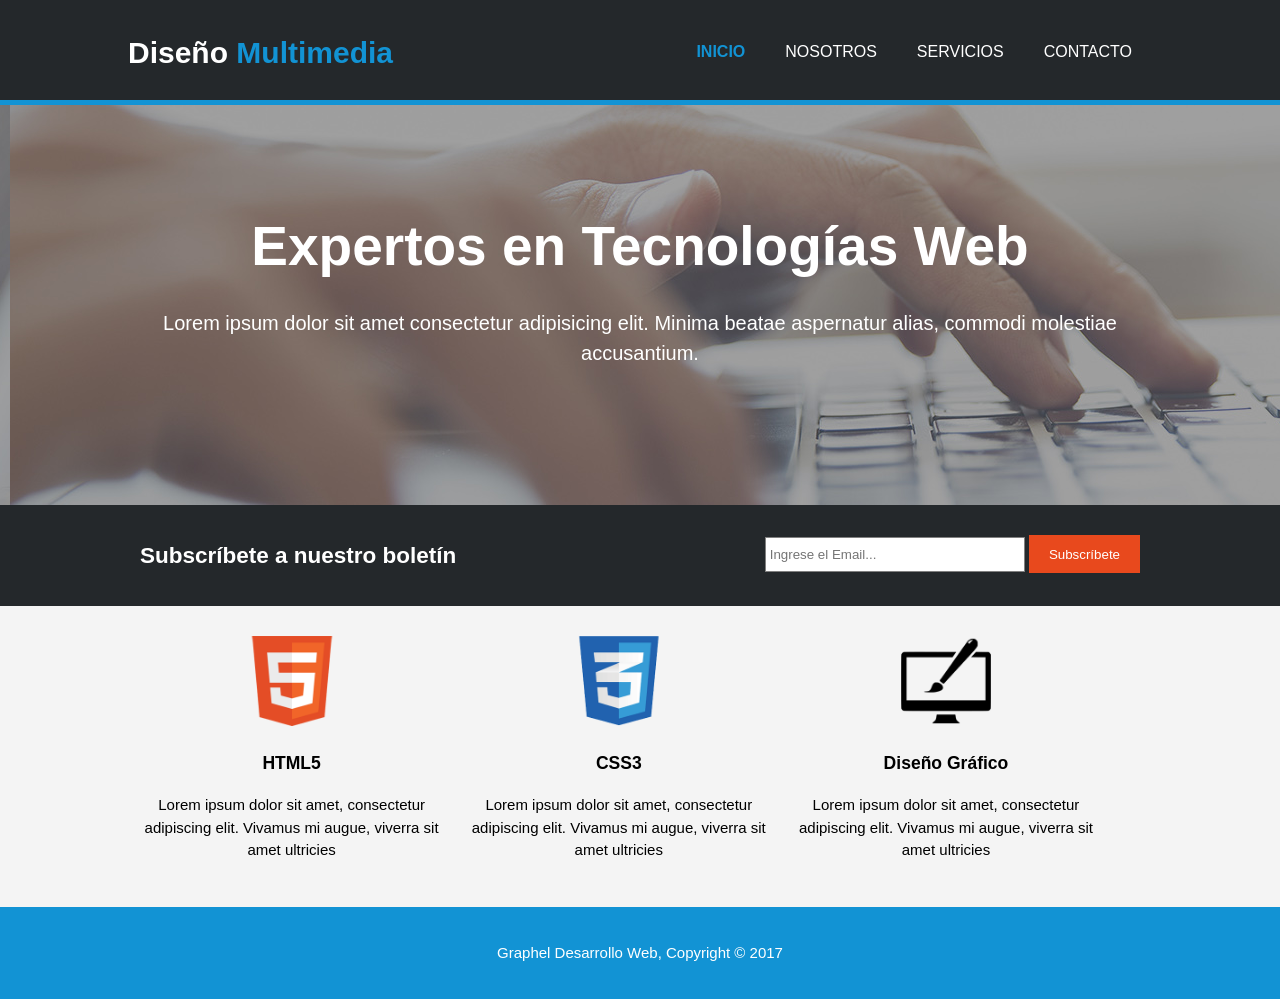
<file: index.html>
<!DOCTYPE html>
<html>
<head>
  <meta charset="utf-8">
  <title>Proyecto Graphel</title>
  <link rel="stylesheet" href="styles/style.css">
</head>
<body>
  <header>
    <div class="contenedor">
      <div id="marca">
        <h1>Diseño <span class="resaltado">Multimedia</span></h1>
      </div>
      <nav>
        <ul>
          <li class="actual"><a href="/index.html">INICIO</a></li>
          <li><a href="/tamplates/nosotros.html">NOSOTROS</a></li>
          <li><a href="/tamplates/servicios.html">SERVICIOS</a></li>
          <li><a href="/tamplates/contacto.html">CONTACTO</a></li>
        </ul>
      </nav>
    </div>
  </header>

  <section id="cabecera">

    <div class="contenedor">
      <h1>Expertos en Tecnologías Web</h1>
      <p>Lorem ipsum dolor sit amet consectetur adipisicing elit. Minima beatae aspernatur alias, commodi molestiae accusantium.</p>
    </div>
  </section>

  <section id="boletin">
    <div class="contenedor">
      <h1>Subscríbete a nuestro boletín</h1>
      <form>
        <input type="email" placeholder="Ingrese el Email...">
        <button type="submit" class="boton1">Subscríbete</button>
      </form>
    </div>
  </section>

  <section id="cajas">
    <div class="contenedor">
      <div class="caja">
        <img src="/assets/logo_html.png" alt="HTML5">
        <h3>HTML5</h3>
        <p>Lorem ipsum dolor sit amet, consectetur adipiscing elit. Vivamus mi augue, viverra sit amet ultricies</p>
      </div>
      <div class="caja">
        <img src="assets/logo_css.png" alt="CSS3">
        <h3>CSS3</h3>
        <p>Lorem ipsum dolor sit amet, consectetur adipiscing elit. Vivamus mi augue, viverra sit amet ultricies</p>
      </div>
      <div class="caja">
        <img src="assets/logo_brush.png" alt="DsGr">
        <h3>Diseño Gráfico</h3>
        <p>Lorem ipsum dolor sit amet, consectetur adipiscing elit. Vivamus mi augue, viverra sit amet ultricies</p>
      </div>
    </div>
  </section>

  <footer>
    <p>Graphel Desarrollo Web, Copyright &copy; 2017</p>
  </footer>
</body>
</html>
</file>
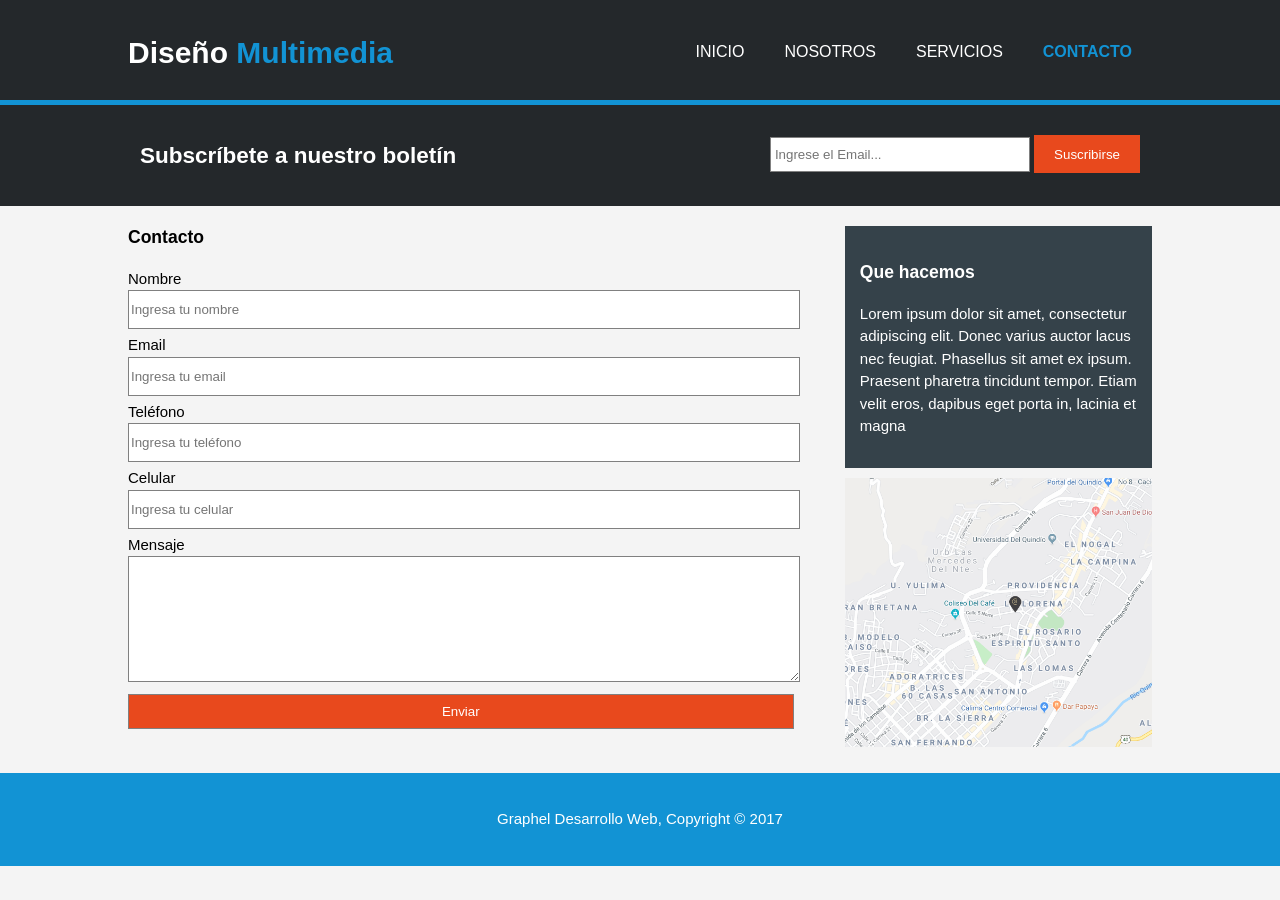
<file: tamplates/contacto.html>
<!DOCTYPE html>
<html>
<head>
  <meta charset="utf-8">
  <title>Diseño Multimedia | Contacto</title>
  <link rel="stylesheet" href="/styles/style.css">
</head>
<body>
  <header>
    <div class="contenedor">
      <div id="marca">
        <h1>Diseño <span class="resaltado">Multimedia</span></h1>
      </div>
      <nav>
        <ul>
          <li><a href="/index.html">INICIO</a></li>
          <li><a href="/tamplates/nosotros.html">NOSOTROS</a></li>
          <li><a href="/tamplates/servicios.html">SERVICIOS</a></li>
          <li class="actual"><a href="/tamplates/contacto.html">CONTACTO</a></li>
        </ul>
      </nav>
    </div>
  </header>

  <section id="boletin">
    <div class="contenedor">
      <h1>Subscríbete a nuestro boletín</h1>
      <form>
        <input type="email" placeholder="Ingrese el Email...">
        <button type="submit" class="boton1">Suscribirse</button>
      </form>
    </div>
  </section>

  <section id="main">
    <div class="contenedor">
      <article id="main-col">
        <h1>Contacto</h1>
        <form>
          <label>Nombre</label>
          <input type="text" name="nombre" placeholder="Ingresa tu nombre">
          <br>
          <label>Email</label>
          <input type="text" name="email" placeholder="Ingresa tu email">
          <br>
          <label>Teléfono</label>
          <input type="text" name="telefono" placeholder="Ingresa tu teléfono">
          <br>
          <label>Celular</label>
          <input type="text" name="celular" placeholder="Ingresa tu celular">
          <br>
          <label>Mensaje</label>
          <textarea></textarea>
          <br>
          <input type="submit" value="Enviar">
        </form>
      </article>

      <aside id="lateral">
        <div class="oscuro">
          <h3>Que hacemos</h3>
          <p>Lorem ipsum dolor sit amet, consectetur adipiscing elit. Donec varius auctor lacus nec feugiat. Phasellus sit amet ex ipsum. Praesent pharetra tincidunt tempor. Etiam velit eros, dapibus eget porta in, lacinia et magna</p>
        </div>
        <img src="/assets/mapaGoogle.png  " width="340">
      </aside>
    </div>
  </section>

  <footer>
    <p>Graphel Desarrollo Web, Copyright &copy; 2017</p>
  </footer>
</body>
</html>
</file>
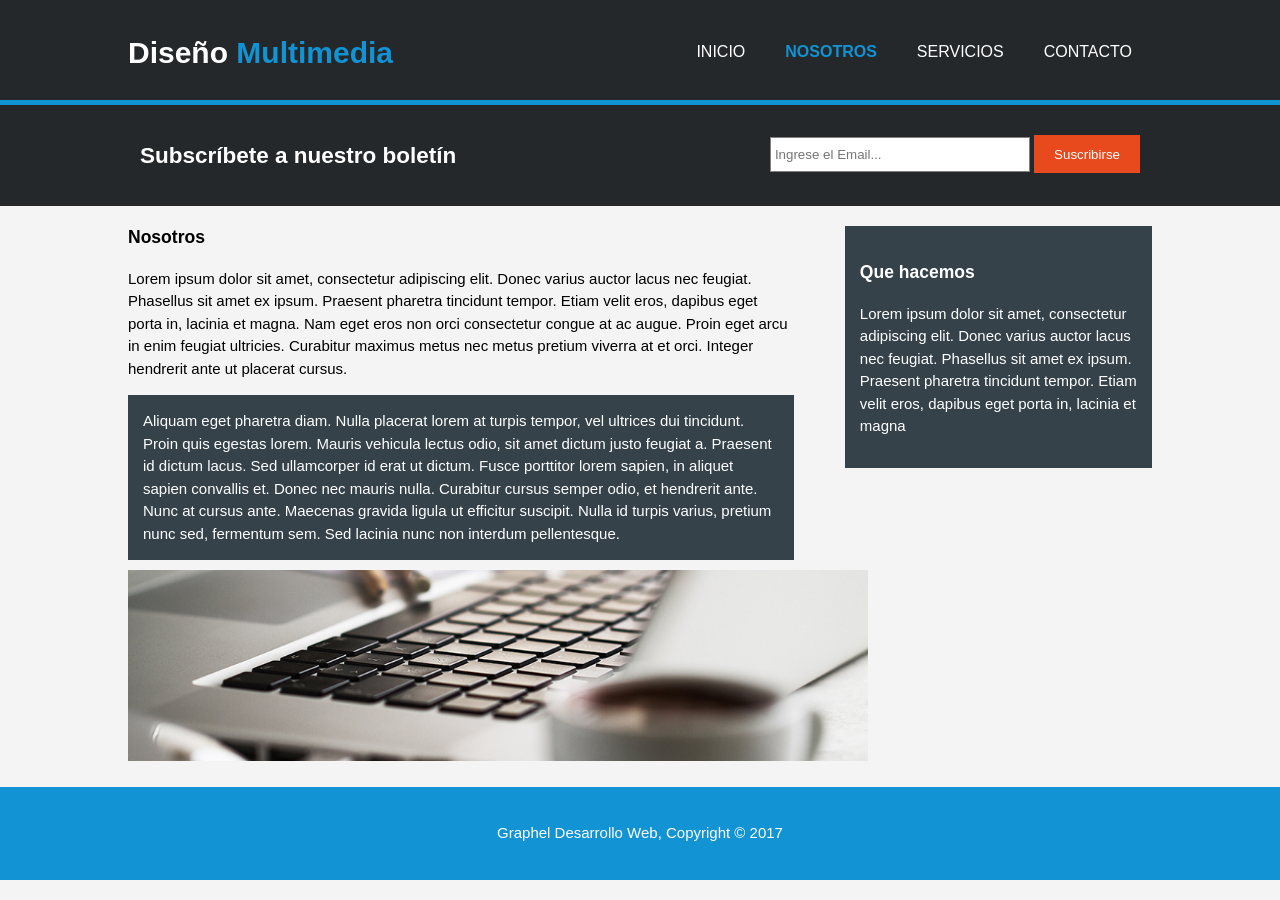
<file: tamplates/nosotros.html>
<!DOCTYPE html>
<html>
<head>
  <meta charset="utf-8">
  <title>Diseño Multimedia | Nosotros</title>
  <link rel="stylesheet" href="/styles/style.css">
</head>
<body>
  <header>
    <div class="contenedor">
      <div id="marca">
        <h1>Diseño <span class="resaltado">Multimedia</span></h1>
      </div>
      <nav>
        <ul>
          <li><a href="/index.html">INICIO</a></li>
          <li class="actual"><a href="/tamplates/nosotros.html">NOSOTROS</a></li>
          <li><a href="/tamplates/servicios.html">SERVICIOS</a></li>
          <li><a href="/tamplates/contacto.html">CONTACTO</a></li>
        </ul>
      </nav>
    </div>
  </header>

  <section id="boletin">
    <div class="contenedor">
      <h1>Subscríbete a nuestro boletín</h1>
      <form>
        <input type="email" placeholder="Ingrese el Email...">
        <button type="submit" class="boton1">Suscribirse</button>
      </form>
    </div>
  </section>

  <section id="main">
    <div class="contenedor">
      <article id="main-col">
        <h1>Nosotros</h1>
        <p>Lorem ipsum dolor sit amet, consectetur adipiscing elit. Donec varius auctor lacus nec feugiat. Phasellus sit amet ex ipsum. Praesent pharetra tincidunt tempor. Etiam velit eros, dapibus eget porta in, lacinia et magna. Nam eget eros non orci consectetur congue at ac augue. Proin eget arcu in enim feugiat ultricies. Curabitur maximus metus nec metus pretium viverra at et orci. Integer hendrerit ante ut placerat cursus.</p>
        <p class="oscuro">Aliquam eget pharetra diam. Nulla placerat lorem at turpis tempor, vel ultrices dui tincidunt. Proin quis egestas lorem. Mauris vehicula lectus odio, sit amet dictum justo feugiat a. Praesent id dictum lacus. Sed ullamcorper id erat ut dictum. Fusce porttitor lorem sapien, in aliquet sapien convallis et. Donec nec mauris nulla. Curabitur cursus semper odio, et hendrerit ante. Nunc at cursus ante. Maecenas gravida ligula ut efficitur suscipit. Nulla id turpis varius, pretium nunc sed, fermentum sem. Sed lacinia nunc non interdum pellentesque.</p>
        <img src="/assets/891.jpg" width="740">
      </article>

      <aside id="lateral">
        <div class="oscuro">
          <h3>Que hacemos</h3>
          <p>Lorem ipsum dolor sit amet, consectetur adipiscing elit. Donec varius auctor lacus nec feugiat. Phasellus sit amet ex ipsum. Praesent pharetra tincidunt tempor. Etiam velit eros, dapibus eget porta in, lacinia et magna</p>
        </div>
      </aside>
    </div>
  </section>

  <footer>
    <p>Graphel Desarrollo Web, Copyright &copy; 2017</p>
  </footer>
</body>
</html>
</file>
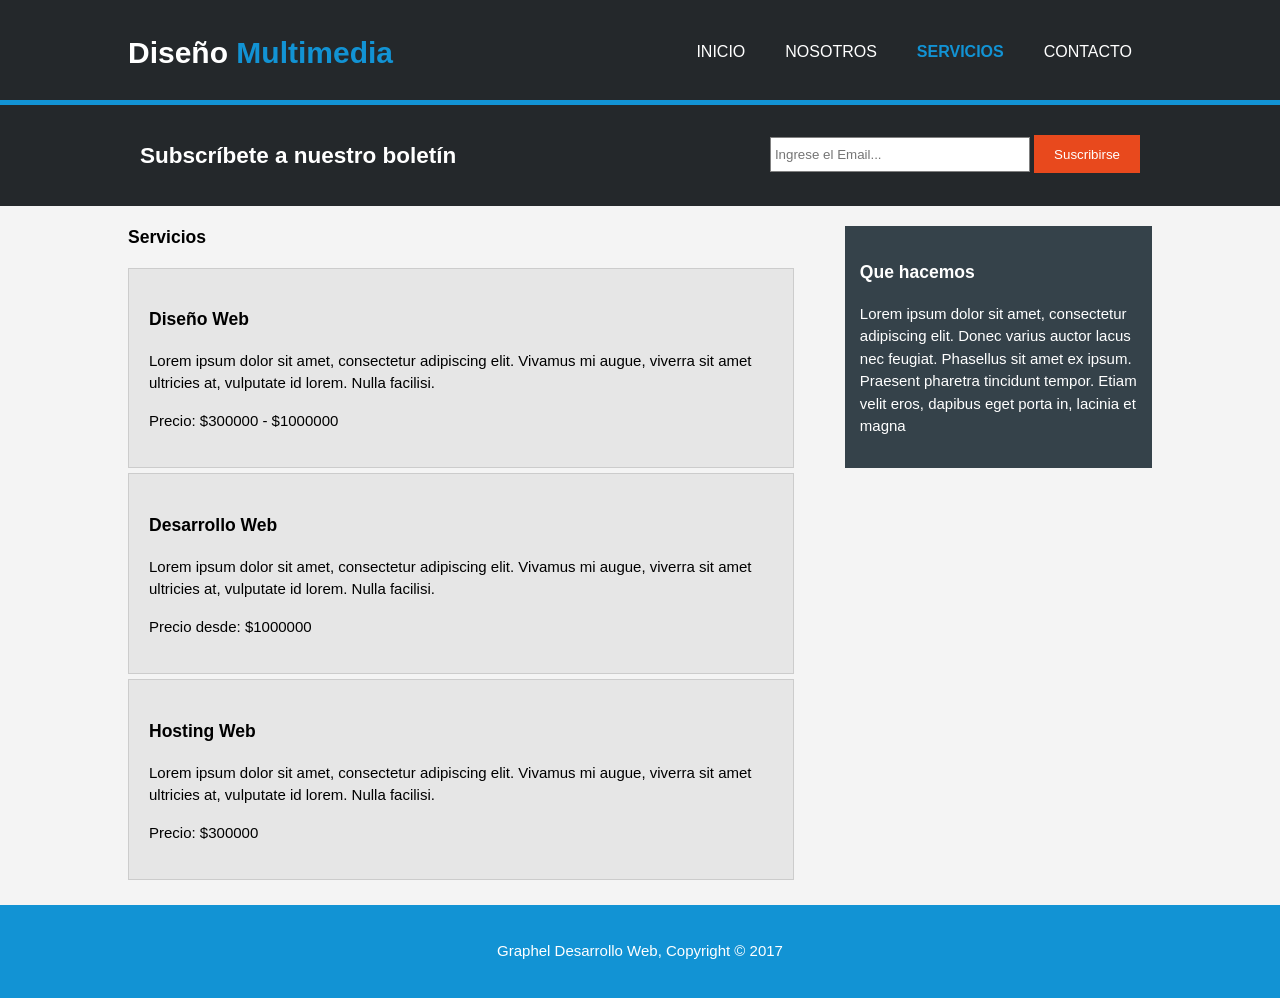
<file: tamplates/servicios.html>
<!DOCTYPE html>
<html>
<head>
  <meta charset="utf-8">
  <title>Diseño Multimedia | Servicios</title>
  <link rel="stylesheet" href="/styles/style.css">
</head>
<body>
  <header>
    <div class="contenedor">
      <div id="marca">
        <h1>Diseño <span class="resaltado">Multimedia</span></h1>
      </div>
      <nav>
        <ul>
          <li><a href="/index.html">INICIO</a></li>
          <li><a href="/tamplates/nosotros.html">NOSOTROS</a></li>
          <li class="actual"><a href="/tamplates/servicios.html">SERVICIOS</a></li>
          <li><a href="/tamplates/contacto.html">CONTACTO</a></li>
        </ul>
      </nav>
    </div>
  </header>

  <section id="boletin">
    <div class="contenedor">
      <h1>Subscríbete a nuestro boletín</h1>
      <form>
        <input type="email" placeholder="Ingrese el Email...">
        <button type="submit" class="boton1">Suscribirse</button>
      </form>
    </div>
  </section>

  <section id="main">
    <div class="contenedor">
      <article id="main-col">
        <h1>Servicios</h1>
        <ul id="servicios">
          <li>
            <h3>Diseño Web</h3>
            <p>Lorem ipsum dolor sit amet, consectetur adipiscing elit. Vivamus mi augue, viverra sit amet ultricies at, vulputate id lorem. Nulla facilisi.</p>
            <p>Precio: $300000 - $1000000</p>
          </li>
          <li>
            <h3>Desarrollo Web</h3>
            <p>Lorem ipsum dolor sit amet, consectetur adipiscing elit. Vivamus mi augue, viverra sit amet ultricies at, vulputate id lorem. Nulla facilisi.</p>
            <p>Precio desde: $1000000</p>
          </li>
          <li>
            <h3>Hosting Web</h3>
            <p>Lorem ipsum dolor sit amet, consectetur adipiscing elit. Vivamus mi augue, viverra sit amet ultricies at, vulputate id lorem. Nulla facilisi.</p>
            <p>Precio: $300000</p>
          </li>
        </ul>
      </article>

      <aside id="lateral">
        <div class="oscuro">
          <h3>Que hacemos</h3>
          <p>Lorem ipsum dolor sit amet, consectetur adipiscing elit. Donec varius auctor lacus nec feugiat. Phasellus sit amet ex ipsum. Praesent pharetra tincidunt tempor. Etiam velit eros, dapibus eget porta in, lacinia et magna</p>
        </div>
      </aside>
    </div>
  </section>

  <footer>
    <p>Graphel Desarrollo Web, Copyright &copy; 2017</p>
  </footer>
</body>
</html>
</file>
<file: styles/style.css>
body{
  font: 15px/1.5 Arial, Helvetica, sans-serif;
  padding: 0;
  margin: 0;
  background-color: #f4f4f4;
}

.contenedor{
  width: 80%;
  margin: auto;
  overflow: hidden;
}

ul{
  margin: 0;
  padding: 0;
}

.boton1{
  height: 38px;
  background: #e8491d;
  border: 0;
  padding-left: 20px;
  padding-right: 20px;
  color: #ffffff;
}

.oscuro{
  padding: 15px;
  background: #35424a;
  color: #ffffff;
  margin-top: 10px;
  margin-bottom: 10px;
}

header{
  background: #24282b;
  color: #ffffff;
  padding-top: 30px;
  min-height: 70px;
  border-bottom: #1293d4 5px solid;
}

header a{
  color: #ffffff;
  text-decoration: none;
  text-transform: uppercase;
  font-size: 16px;
}

header li{
  float: left;
  display: inline;
  padding: 0 20px 0 20px;
}

header #marca{
  float: left;
}

header #marca h1{
  margin: 0;
}

header nav{
  float: right;
  margin-top: 10px;
}

header .resaltado, header .actual a{
  color: #1293d4;
  font-weight: bold;
}

header a:hover{
  color: #cccccc;
  font-weight: bold;
}

#cabecera{
  min-height: 400px;
  background: url( /assets/cabecera.jpg) 10px ; 
  text-align: center;
  color: #ffffff;
}

#cabecera h1{
  margin-top: 100px;
  font-size: 55px;
  margin-bottom: 10px;
}

#cabecera p{
  font-size: 20px;
}

#boletin{
  padding: 15px;
  color: #ffffff;
  background: #24282b;
}

#boletin h1{
  float: left;
}

#boletin form{
  float: right;
  margin-top: 15px;
}

#boletin input[type="email"]{
  padding: 4px;
  height: 25px;
  width: 250px;
}

#cajas{
  margin-top: 20px;
}

#cajas .caja{
  float: left;
  text-align: center;
  width: 30%;
  padding: 10px;
}

#cajas .caja img{
  width: 90px;
}

aside#lateral{
  float: right;
  width: 30%;
  margin-top: 10px;
}

article#main-col{
  float: left;
  width: 65%;
}

ul#servicios li{
  list-style: none;
  padding: 20px;
  border: #cccccc solid 1px;
  margin-bottom: 5px;
  background: #e6e6e6;
}

input, textarea{
  width: 100%;
  height: 35px;
  border: 1px solid gray;
  margin-bottom: 5px;
}

textarea{
  height: 120px;
}

input[type='submit']{
  background-color: #e8491d;
  color: #ffffff;
}

footer{
  padding: 20px;
  margin-top: 20px;
  color: #ffffff;
  background-color: #1293d4;
  text-align: center;
}
</file>
